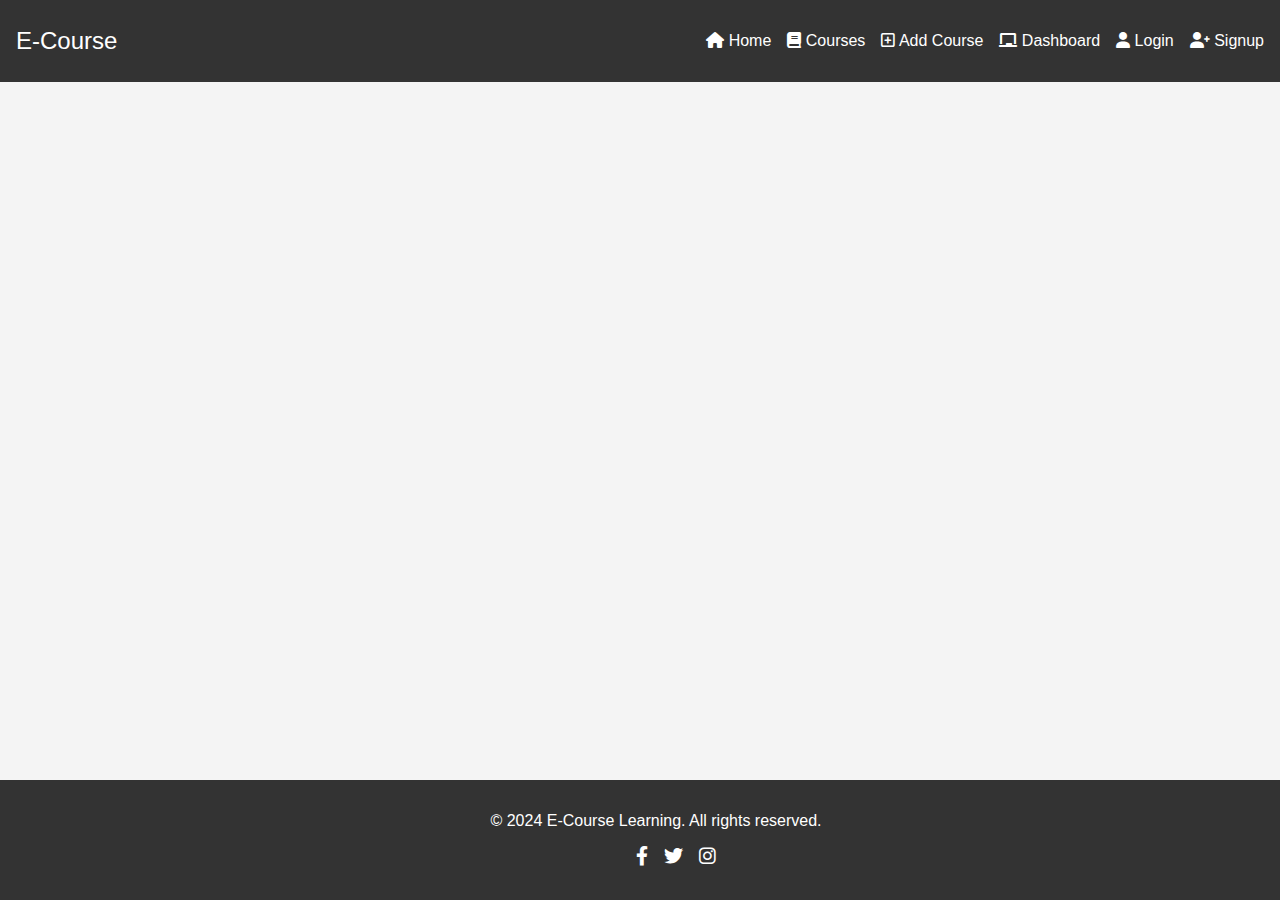
<file: pages/course.html>
<!DOCTYPE html>
<html lang="en">
<head>
    <meta charset="UTF-8">
    <meta name="viewport" content="width=device-width, initial-scale=1.0">
    <title>Course</title>
    <link rel="stylesheet" href="https://cdnjs.cloudflare.com/ajax/libs/font-awesome/6.0.0-beta3/css/all.min.css">

</head>
<body>
    <div id="nav"></div>
    <div id="foot"></div>
    <script type="module" src="/js/course.js"></script>
</body>

</html>
</file>
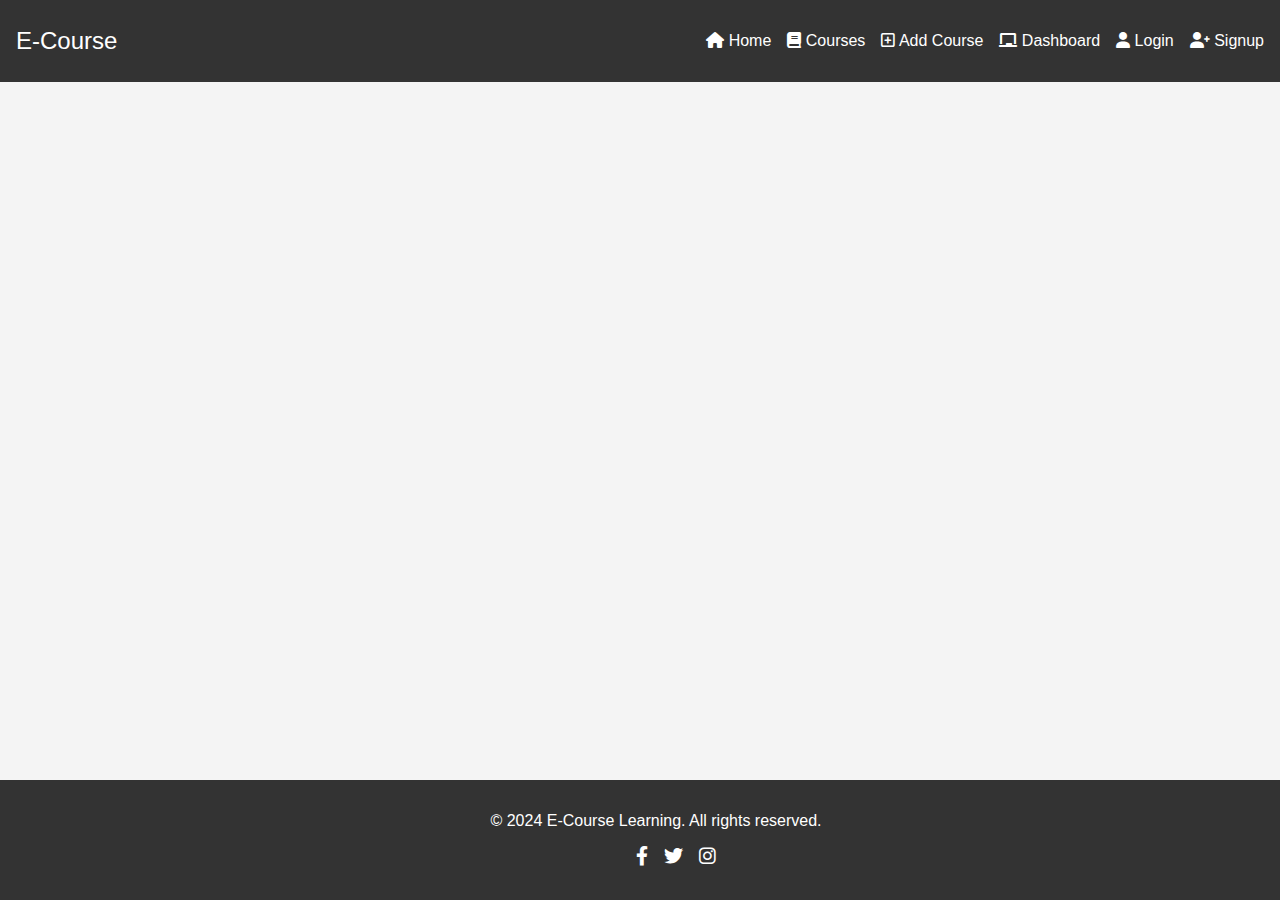
<file: pages/dashboard.html>
<!DOCTYPE html>
<html lang="en">
<head>
    <meta charset="UTF-8">
    <meta name="viewport" content="width=device-width, initial-scale=1.0">
    <title>Dashboard</title>
    <link rel="stylesheet" href="https://cdnjs.cloudflare.com/ajax/libs/font-awesome/6.0.0-beta3/css/all.min.css">

</head>
<body>
    <div id="nav"></div>
    <div id="foot"></div>
    <script type="module" src="/js/dashboard.js"></script>
</body>

</html>
</file>
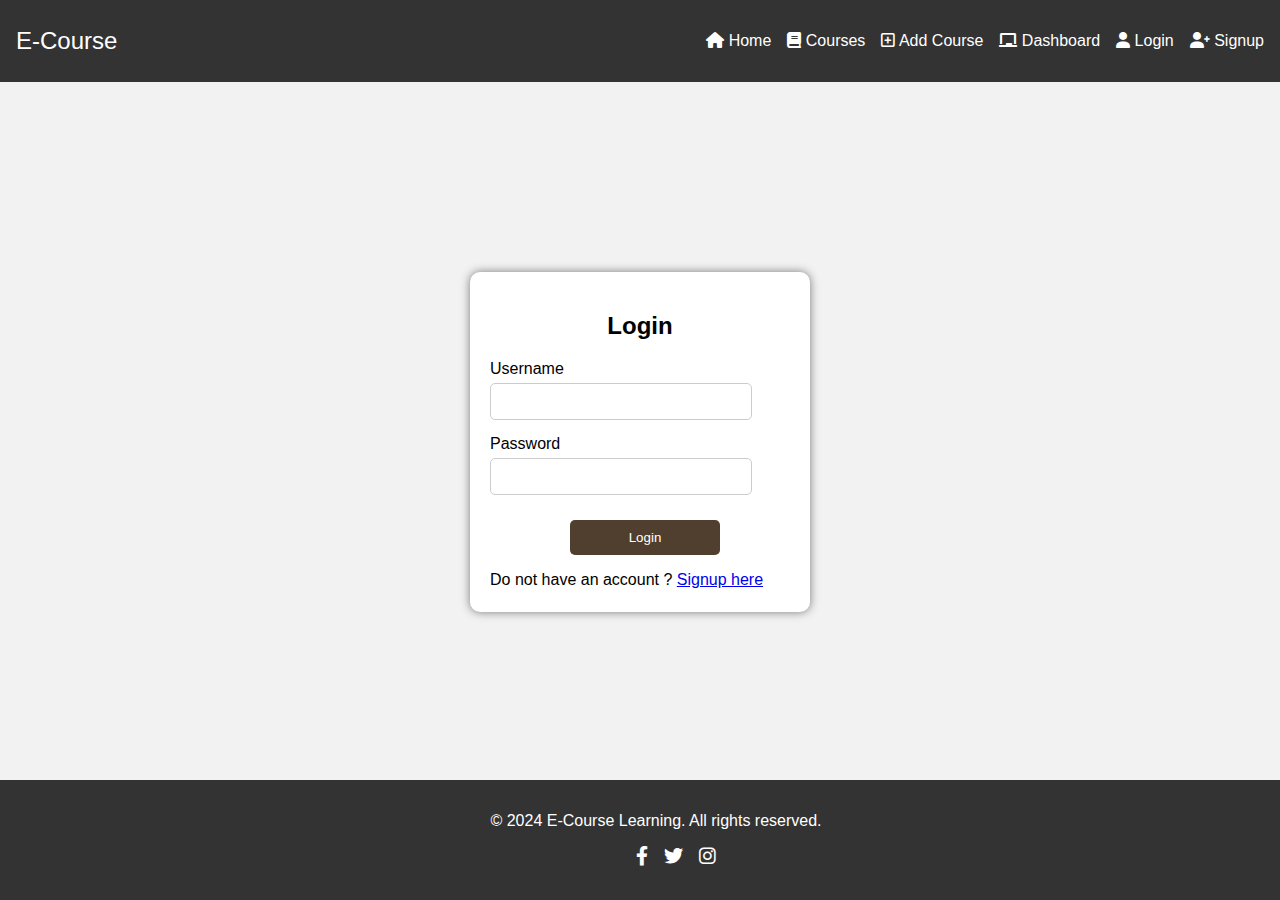
<file: pages/login.html>
<!DOCTYPE html>
<html lang="en">
<head>
    <meta charset="UTF-8">
    <meta name="viewport" content="width=device-width, initial-scale=1.0">
    <title>Login Page</title>
    <link rel="stylesheet" href="https://cdnjs.cloudflare.com/ajax/libs/font-awesome/6.0.0-beta3/css/all.min.css">

    <link rel="stylesheet" href="/css/login.css">
</head>
<body>
    <div id="nav"></div>
    <div class="body">
    <div class="login-container">
        <h2><center>Login</center></h2>
        <form action="/login" method="post">
            <label for="username">Username</label>
            <input type="text" id="username" name="username" required>
            <label for="password">Password</label>
            <input type="password" id="password" name="password" required>
            <button type="submit">Login</button>
            <p class="mt-3">Do not have an account ? <a href="/pages/signup.html">Signup here</a></p>
        </form>
    </div>
</div>
    <div id="foot"></div>
    <script type="module" src="/js/login.js"></script>
</body>
</html>
</file>
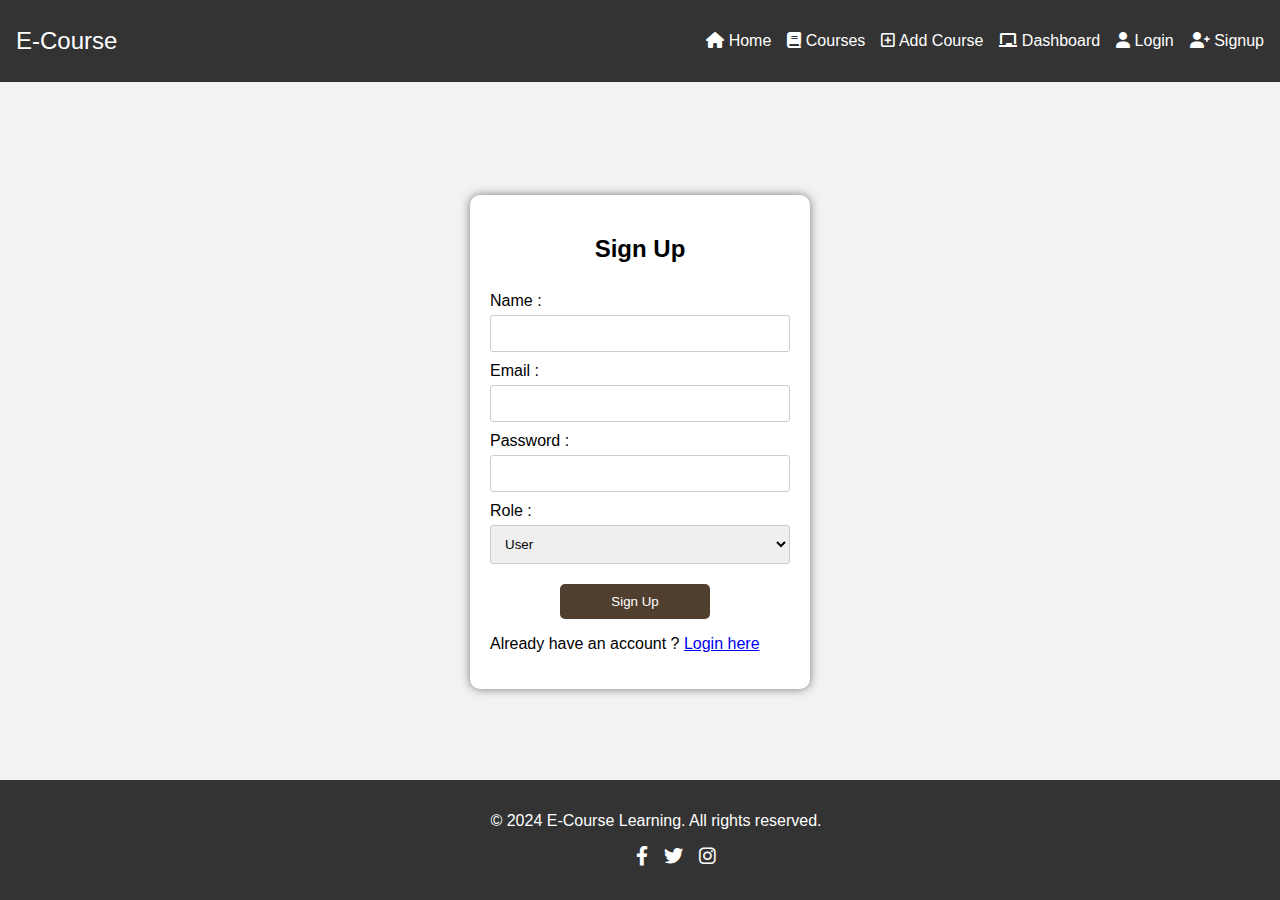
<file: pages/signup.html>
<!DOCTYPE html>
<html lang="en">
<head>
    <meta charset="UTF-8">
    <meta name="viewport" content="width=device-width, initial-scale=1.0">
    <title>Signup Form</title>
    <link rel="stylesheet" href="https://cdnjs.cloudflare.com/ajax/libs/font-awesome/6.0.0-beta3/css/all.min.css">

    <link rel="stylesheet" href="/css/signup.css">
</head>
<body>
    <div id="nav"></div>
    <div class="body">
    <div class="signup-container">
        <form action="submit-form" method="post">
            <h2><center>Sign Up</center></h2>
            <label for="name">Name :</label>
            <input type="text" id="name" name="name" required>
            
            <label for="email">Email :</label>
            <input type="email" id="email" name="email" required>
            
            <label for="password">Password :</label>
            <input type="password" id="password" name="password" required>

            <label for="password">Role :</label>
            <select id="role">
                <option value="user">User</option>
                <option value="admin">Admin</option>
            </select>
            <button type="submit">Sign Up</button>
            <p class="mt-3">Already have an account ? <a href="/pages/login.html">Login here</a></p>
        </form>
    </div>
</div>
    <div id="foot"></div>
    <script type="module" src="/js/signup.js"></script>
</body>
</body>
</html>
</file>
<file: css/login.css>
.body {
  font-family: Arial, sans-serif;
  display: flex;
  justify-content: center;
  align-items: center;
  height: 80vh;
  background-color: #f2f2f2;
  margin: 0;
}

.login-container {
  background-color: white;
  padding: 20px;
  border-radius: 10px;
  box-shadow: 0 0 10px rgba(0, 0, 0, 0.5);
  height: 300px;
  width: 300px;
}

h2 {
  margin-bottom: 20px;
}

label {
  display: block;
  margin-bottom: 5px;
}

input {
  width: 80%;
  padding: 10px;
  margin-bottom: 15px;
  border: 1px solid #ccc;
  border-radius: 5px;
}

button {
  width: 50%;
  margin: 10px 0 0 80px;
  padding: 10px;
  background-color: #503f2f;
  color: white;
  border: none;
  border-radius: 5px;
  cursor: pointer;
}

button:hover {
  background-color: #4cae4c;
}
</file>
<file: css/signup.css>
.body {
    font-family: Arial, sans-serif;
    background-color: #f2f2f2;
    display: flex;
    justify-content: center;
    align-items: center;
    height: 80vh;
    margin: 0;
}

.signup-container {
    background-color: white;
    padding: 20px;
    border-radius: 10px;
    box-shadow: 0 0 10px rgba(0, 0, 0, 0.5);
    width: 300px;
}

form {
    display: flex;
    flex-direction: column;
}

label {
    margin-top: 10px;
    
}

input  {
    padding: 10px;
    margin-top: 5px;
    border: 1px solid #ccc;
    border-radius: 3px;
}
select{
    padding: 10px;
    margin-top: 5px;
    border: 1px solid #ccc;
    border-radius: 3px;
}
button {
    width: 50%;
    margin: 10px 0 0 70px;
    padding: 10px;
    background-color: #503f2f;
    color: white;
    border: none;
    border-radius: 5px;
    margin-top: 20px;
    cursor: pointer;
}

button:hover {
    background-color: #4cae4c;
}
</file>
